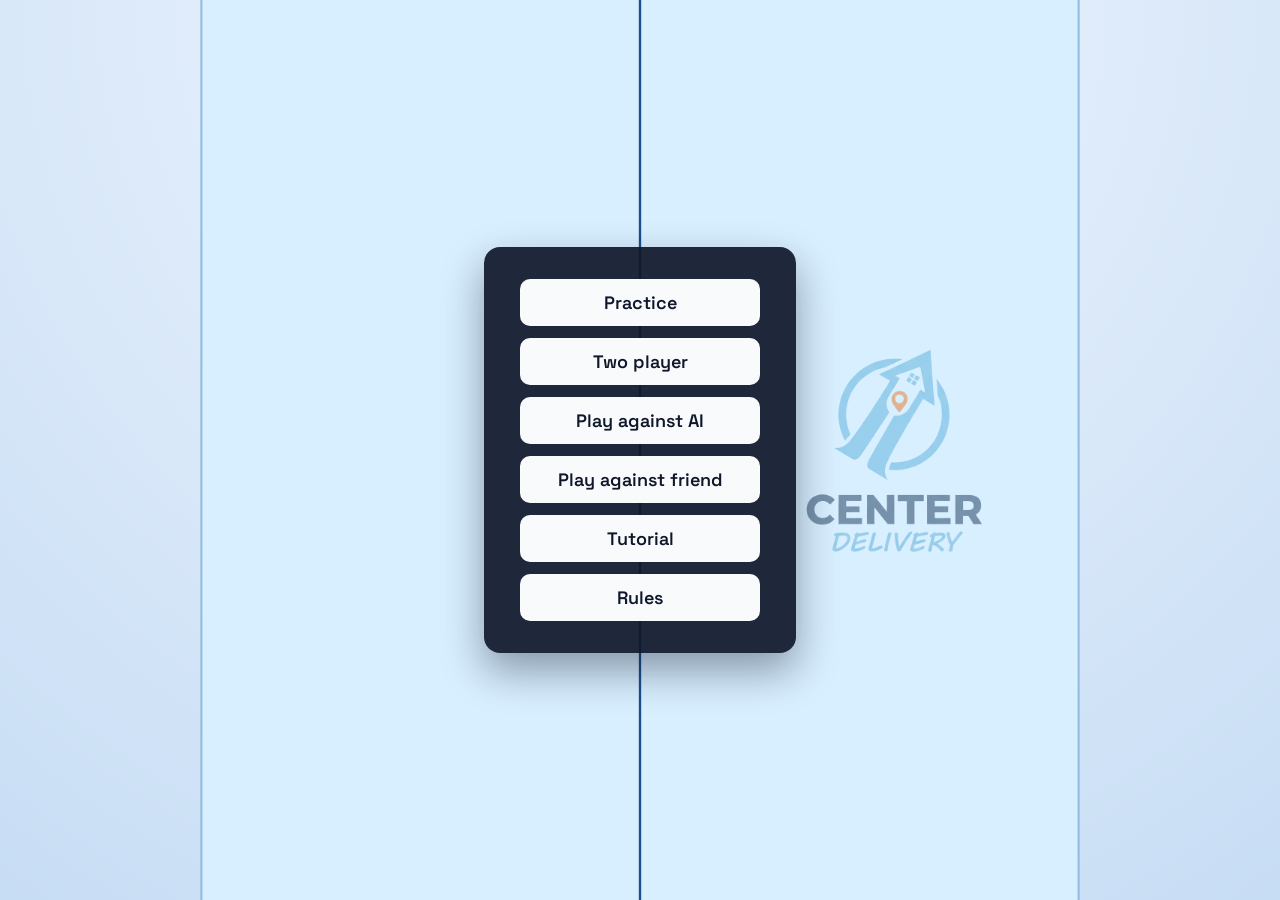
<file: wwwroot/index.html>
<!DOCTYPE html>
<!--
  Curling Game - A curling simulation game
  Copyright (C) 2025 Barosaurus Software

  This program is free software: you can redistribute it and/or modify
  it under the terms of the GNU General Public License as published by
  the Free Software Foundation, either version 3 of the License, or
  (at your option) any later version.

  This program is distributed in the hope that it will be useful,
  but WITHOUT ANY WARRANTY; without even the implied warranty of
  MERCHANTABILITY or FITNESS FOR A PARTICULAR PURPOSE.  See the
  GNU General Public License for more details.
 
  You should have received a copy of the GNU General Public License
  along with this program.  If not, see <http://www.gnu.org/licenses/>.
-->
<html lang="en">
<head>
  <meta charset="UTF-8">
  <meta name="viewport" content="width=device-width, initial-scale=1, maximum-scale=1, user-scalable=no">
  <meta name="theme-color" content="#0d47a1">
  <meta name="application-name" content="Curling">
  <meta name="description" content="Interactive curling sheet simulator with realistic physics and demo throws.">
  <meta name="mobile-web-app-capable" content="yes">
  <meta name="apple-mobile-web-app-capable" content="yes">
  <meta name="apple-mobile-web-app-status-bar-style" content="black-translucent">
  <meta name="format-detection" content="telephone=no">
  <link rel="manifest" href="manifest.webmanifest">
  <link rel="apple-touch-icon" href="icon.png">
  <title>Curling</title>
  <link rel="stylesheet" href="css/style.css">
  <script src="js/signalr.js"></script>
</head>
<body>
  <canvas id="curling-canvas" aria-label="Curling sheet visualization"></canvas>
  <script type="module" src="js/main.js" defer></script>
</body>
</html>
</file>
<file: wwwroot/css/style.css>
@import url('https://fonts.googleapis.com/css2?family=Space+Grotesk:wght@500;600&display=swap');
@import url('https://fonts.googleapis.com/css2?family=Comic+Neue:wght@400;700&display=swap');

* {
  box-sizing: border-box;
}

html,
body {
  height: 100%;
}

body {
  margin: 0;
  font-family: "Segoe UI", Tahoma, Geneva, Verdana, sans-serif;
  background: radial-gradient(circle at top, #f0f6ff 0%, #c7ddf4 100%);
  color: #111;
}

#curling-canvas {
  width: 100vw;
  height: 100vh;
  display: block;
  cursor: crosshair;
  touch-action: none;
}

.think-timer {
  position: fixed;
  top: 16px;
  left: 16px;
  font-family: 'Space Grotesk', 'Segoe UI', Tahoma, sans-serif;
  font-size: 18px;
  font-weight: 600;
  color: #111;
  text-shadow: 0 1px 2px rgba(255, 255, 255, 0.7);
  z-index: 12;
  pointer-events: none;
  transition: opacity 200ms ease;
}

.think-timer.is-hidden {
  opacity: 0;
}

.friend-timer {
  position: fixed;
  top: 16px;
  left: 16px;
  display: flex;
  flex-direction: column;
  gap: 6px;
  font-family: 'Space Grotesk', 'Segoe UI', Tahoma, sans-serif;
  font-size: 20px;
  font-weight: 600;
  color: #111;
  text-shadow: 0 1px 2px rgba(255, 255, 255, 0.7);
  z-index: 12;
  pointer-events: none;
  transition: opacity 200ms ease;
}

.friend-timer.is-hidden {
  opacity: 0;
}

.friend-timer-row {
  display: grid;
  grid-template-columns: 84px auto;
  align-items: center;
  gap: 8px;
}

.friend-timer-label {
  text-transform: uppercase;
  letter-spacing: 0.03em;
}

.friend-timer-value {
  font-variant-numeric: tabular-nums;
}

.friend-timer-row.is-active {
  color: #0d47a1;
}

.friend-timer-row.is-red {
  color: #c62828;
}

.friend-timer-row.is-yellow {
  color: #b28704;
}

.practice-back {
  position: fixed;
  right: 16px;
  bottom: 16px;
  padding: 10px 16px;
  border: none;
  border-radius: 999px;
  background: rgba(248, 250, 252, 0.95);
  color: #0f172a;
  font-family: 'Space Grotesk', 'Segoe UI', Tahoma, sans-serif;
  font-size: 14px;
  font-weight: 600;
  letter-spacing: 0.03em;
  box-shadow: 0 8px 18px rgba(15, 23, 42, 0.25);
  cursor: pointer;
  opacity: 0;
  transform: translateY(6px);
  pointer-events: none;
  transition: opacity 180ms ease, transform 180ms ease, box-shadow 180ms ease;
  z-index: 14;
}

.practice-back-icon {
  display: inline-block;
  font-size: 22px;
  line-height: 1;
  transform: translateY(1px);
}

.practice-back.is-visible {
  opacity: 1;
  transform: translateY(0);
  pointer-events: auto;
}

.practice-back:hover {
  box-shadow: 0 10px 22px rgba(15, 23, 42, 0.3);
}

@keyframes scoreboard-enter {
  from {
    opacity: 0;
  }
  to {
    opacity: 1;
  }
}

.scoreboard-container {
  position: fixed;
  bottom: 16px;
  left: 50%;
  background: linear-gradient(145deg, rgba(255, 255, 255, 0.95), rgba(244, 248, 255, 0.9));
  border: 1px solid rgba(109, 122, 196, 0.3);
  border-radius: 8px;
  box-shadow: 0 12px 30px rgba(15, 23, 42, 0.25);
  padding: 8px 12px;
  z-index: 10;
  pointer-events: none;
  font-family: 'Space Grotesk', 'Segoe UI', Tahoma, sans-serif;
  backdrop-filter: blur(6px);
  opacity: 0;
  transform: translateX(-50%);
  transition: opacity 220ms ease;
}

.scoreboard-container.is-visible {
  opacity: 1;
  animation: scoreboard-enter 260ms ease;
}

.scoreboard-container table {
  border-collapse: collapse;
  font-size: 13px;
  color: #111827;
}

.scoreboard-container th,
.scoreboard-container td {
  padding: 4px 7px;
  text-align: center;
  min-width: 24px;
}

.scoreboard-container th {
  font-weight: 600;
  letter-spacing: 0.03em;
  text-transform: uppercase;
}

.scoreboard-container th:first-child,
.scoreboard-container td:first-child {
  text-align: left;
  padding-right: 12px;
  min-width: 64px;
}

.scoreboard-container td.total-cell,
.scoreboard-container th.total-cell {
  font-weight: 600;
  min-width: 36px;
  color: #0f172a;
}

.scoreboard-container th.active-end {
  background: rgba(17, 24, 39, 0.08);
  border-radius: 6px;
}

.scoreboard-stones {
  display: flex;
  flex-direction: column;
  gap: 4px;
  margin-top: 6px;
}

.stone-row {
  display: flex;
  align-items: center;
}

.stone-dots {
  display: grid;
  grid-template-columns: repeat(8, 15px);
  gap: 4px;
}

.stone-dot {
  width: 15px;
  height: 15px;
  border-radius: 50%;
  border: 1px solid rgba(15, 23, 42, 0.25);
  box-shadow: inset 0 0 0 1px rgba(255, 255, 255, 0.4);
  transition: opacity 160ms ease, transform 160ms ease;
}

.stone-dot-red {
  background: #c62828;
}

.stone-dot-yellow {
  background: #f9a825;
}

.stone-dot.is-spent {
  opacity: 0.2;
  transform: scale(0.9);
}

.winner-announcement {
  position: fixed;
  top: 50%;
  left: 50%;
  transform: translate(-50%, -50%) scale(0.96);
  padding: 24px 40px;
  background: rgba(17, 24, 39, 0.85);
  color: #f8fafc;
  border-radius: 16px;
  font-family: 'Space Grotesk', 'Segoe UI', Tahoma, sans-serif;
  font-size: 32px;
  letter-spacing: 0.04em;
  text-transform: uppercase;
  box-shadow: 0 18px 40px rgba(15, 23, 42, 0.45);
  opacity: 0;
  pointer-events: none;
  transition: opacity 260ms ease, transform 260ms ease;
  z-index: 20;
  text-align: center;
}

.winner-announcement.visible {
  opacity: 1;
  transform: translate(-50%, -50%) scale(1);
}

.end-score-announcement {
  position: fixed;
  top: 50%;
  left: 50%;
  transform: translate(-50%, -50%) scale(0.96);
  padding: 18px 32px;
  background: rgba(15, 23, 42, 0.9);
  color: #f8fafc;
  border-radius: 14px;
  font-family: 'Space Grotesk', 'Segoe UI', Tahoma, sans-serif;
  font-size: 26px;
  letter-spacing: 0.03em;
  text-transform: uppercase;
  box-shadow: 0 16px 36px rgba(15, 23, 42, 0.4);
  opacity: 0;
  pointer-events: none;
  transition: opacity 220ms ease, transform 220ms ease;
  z-index: 18;
  text-align: center;
}

.end-score-announcement.visible {
  opacity: 1;
  transform: translate(-50%, -50%) scale(1);
}

.game-menu {
  position: fixed;
  top: 50%;
  left: 50%;
  transform: translate(-50%, -50%) scale(0.98);
  display: flex;
  flex-direction: column;
  gap: 12px;
  padding: 32px 36px;
  border-radius: 16px;
  background: rgba(15, 23, 42, 0.92);
  box-shadow: 0 18px 40px rgba(15, 23, 42, 0.4);
  opacity: 0;
  pointer-events: none;
  transition: opacity 220ms ease, transform 220ms ease;
  z-index: 22;
}

.game-menu.visible {
  opacity: 1;
  transform: translate(-50%, -50%) scale(1);
  pointer-events: auto;
}

.game-menu button {
  min-width: 240px;
  padding: 12px 18px;
  border: none;
  border-radius: 10px;
  background: #f8fafc;
  color: #0f172a;
  font-family: 'Space Grotesk', 'Segoe UI', Tahoma, sans-serif;
  font-size: 18px;
  font-weight: 600;
  cursor: pointer;
  transition: transform 150ms ease, box-shadow 150ms ease;
}

.game-menu button:hover {
  transform: translateY(-1px);
  box-shadow: 0 6px 14px rgba(15, 23, 42, 0.3);
}

.multiplayer-invite {
  position: fixed;
  inset: 0;
  display: flex;
  align-items: center;
  justify-content: center;
  background: rgba(15, 23, 42, 0.6);
  opacity: 0;
  pointer-events: none;
  transition: opacity 200ms ease;
  z-index: 24;
}

.multiplayer-invite.visible {
  opacity: 1;
  pointer-events: auto;
}

.multiplayer-invite-card {
  width: min(420px, 90vw);
  padding: 24px 28px;
  border-radius: 16px;
  background: rgba(248, 250, 252, 0.98);
  box-shadow: 0 18px 40px rgba(15, 23, 42, 0.35);
  display: flex;
  flex-direction: column;
  gap: 14px;
  font-family: 'Space Grotesk', 'Segoe UI', Tahoma, sans-serif;
  color: #0f172a;
}

.multiplayer-invite-card h2 {
  margin: 0;
  font-size: 22px;
  font-weight: 600;
}

.multiplayer-invite-status {
  margin: 0;
  font-size: 14px;
  color: #334155;
}

.multiplayer-invite-colors {
  display: flex;
  flex-direction: column;
  gap: 8px;
  font-size: 14px;
  color: #334155;
}

.multiplayer-invite-colors p {
  margin: 0;
}

.multiplayer-invite-color-options {
  display: flex;
  gap: 12px;
}

.multiplayer-invite-color-option {
  display: inline-flex;
  align-items: center;
  gap: 6px;
  font-weight: 600;
  color: #0f172a;
}

.multiplayer-invite-color-option input {
  accent-color: #0f172a;
}

.multiplayer-invite-link {
  display: flex;
  gap: 8px;
  align-items: center;
}

.multiplayer-invite-link input {
  flex: 1;
  padding: 10px 12px;
  border-radius: 10px;
  border: 1px solid rgba(15, 23, 42, 0.2);
  font-size: 13px;
}

.multiplayer-invite-link button,
.multiplayer-invite-create,
.multiplayer-invite-close {
  padding: 10px 14px;
  border: none;
  border-radius: 10px;
  background: #0f172a;
  color: #f8fafc;
  font-size: 13px;
  font-weight: 600;
  cursor: pointer;
}

.multiplayer-invite-create:disabled {
  opacity: 0.6;
  cursor: default;
}

.multiplayer-invite-close {
  align-self: flex-end;
  background: rgba(15, 23, 42, 0.85);
}

.multiplayer-invite.is-guest .multiplayer-invite-link,
.multiplayer-invite.is-guest .multiplayer-invite-colors,
.multiplayer-invite.is-guest .multiplayer-invite-create,
.multiplayer-invite.is-guest .multiplayer-invite-close {
  display: none;
}

.center-note {
  position: fixed;
  top: 50%;
  left: 50%;
  transform: translate(-50%, -50%) scale(0.98);
  padding: 16px 24px;
  border-radius: 12px;
  background: rgba(15, 23, 42, 0.85);
  color: #f8fafc;
  font-family: 'Space Grotesk', 'Segoe UI', Tahoma, sans-serif;
  font-size: 18px;
  font-weight: 600;
  letter-spacing: 0.02em;
  opacity: 0;
  pointer-events: none;
  transition: opacity 2000ms ease, transform 2000ms ease;
  z-index: 26;
  text-align: center;
  white-space: pre-line;
}

.center-note.visible {
  opacity: 1;
  transform: translate(-50%, -50%) scale(1);
}
</file>
